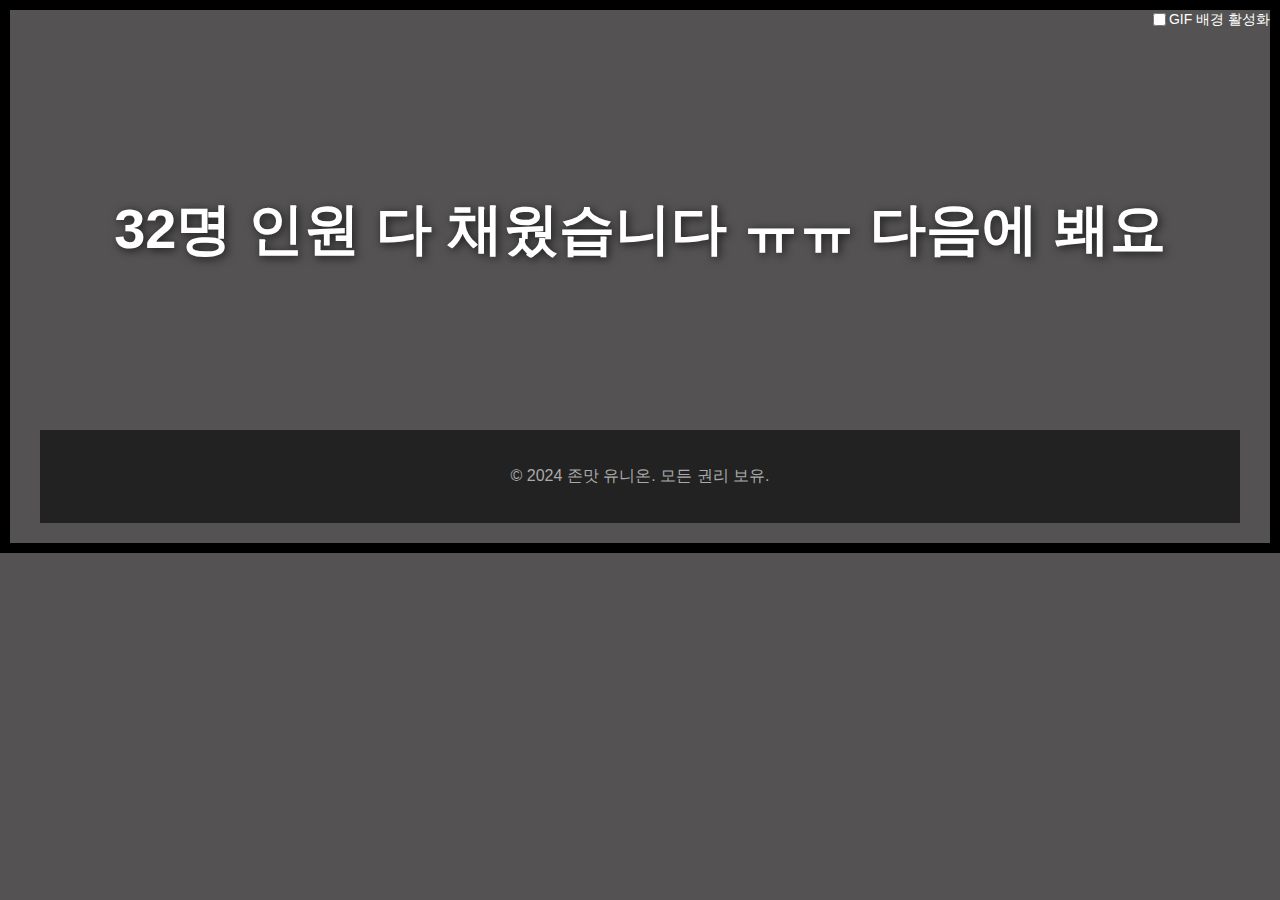
<file: close index.html>
<!DOCTYPE html>
<html lang="ko">
<head>
    <meta charset="UTF-8">
    <meta name="viewport" content="width=device-width, initial-scale=1.0">
    <title>존맛 유니온</title>
    <link rel="stylesheet" href="style.css">
    <script defer src="script.js"></script>

    <!-- Open Graph Meta Tags for Preview Image -->
    <meta property="og:title" content="Join 존맛 유니온!" />
    <meta property="og:description" content="뉴비도 환영하는 유니온에 합류하세요!" />
    <meta property="og:image" content="존맛유니온대표.PNG" /> <!-- 이곳에 미리보기 이미지 경로 입력 -->
    <meta property="og:type" content="website" />
    <meta property="og:url" content="https://jonmat.netlify.app/" /> <!-- 웹사이트 링크 -->
    
    <!-- Twitter Card Meta Tags for Preview Image -->
    <meta name="twitter:card" content="summary_large_image" />
    <meta name="twitter:title" content="Join 존맛 유니온!" />
    <meta name="twitter:description" content="뉴비도 환영하는 유니온에 합류하세요!" />
    <meta name="twitter:image" content="존맛유니온대표.PNG" /> <!-- 이곳에 미리보기 이미지 경로 입력 -->
</head>
<body>

    <!-- 체크박스 추가 -->
    <div class="toggle-gif">
        <input type="checkbox" id="bg-toggle" />
        <label for="bg-toggle">GIF 배경 활성화</label>
    </div>

    <div class="container">
        <!-- Hero Section -->
        <section class="hero">
            <h1>32명 인원 다 채웠습니다 ㅠㅠ 다음에 봬요</h1>
        </section>
    <!-- Footer -->
    <footer>
        <p>&copy; 2024 존맛 유니온. 모든 권리 보유.</p>
    </footer>

</body>
</html>
</file>
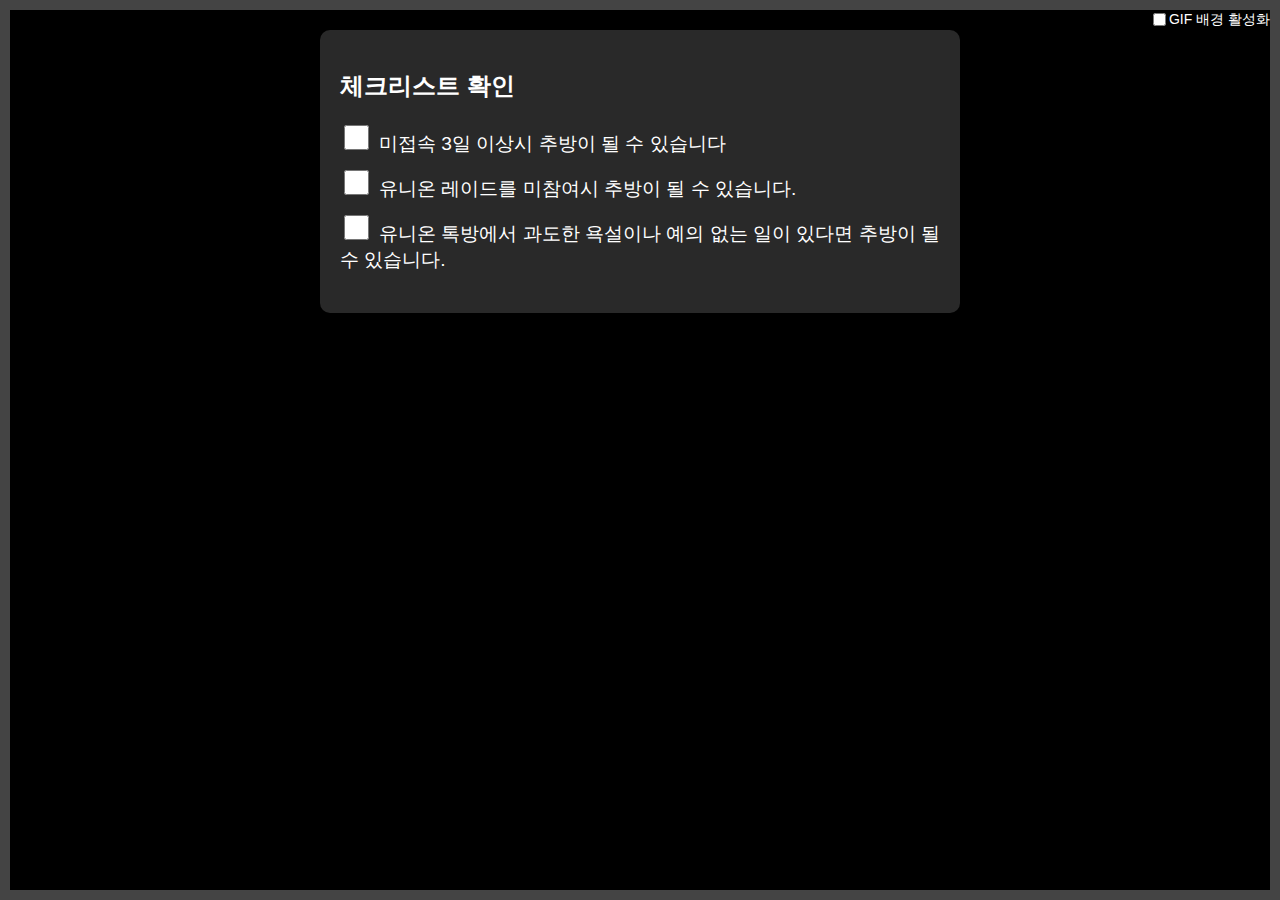
<file: index2.html>
<!DOCTYPE html>
<html lang="ko">
<head>
    <meta charset="UTF-8">
    <meta name="viewport" content="width=device-width, initial-scale=1.0">
    <title>유니온 가입 절차</title>
    <style>
        body {
            font-family: 'Arial', sans-serif;
            color: #fff;
            margin: 0;
            padding: 20px;
            background-color: #000; /* 기본 배경은 검은색 */
            background-size: cover;
            background-position: center;
            background-repeat: no-repeat;
            background-attachment: fixed;
            border: 10px solid #444; /* 전체 화면에 회색(#444) 테두리 추가 */
            height: 100vh; /* 전체 높이 설정 */
            box-sizing: border-box; /* 테두리와 패딩 포함 */
            transition: background-image 0.3s ease-in-out; /* 부드러운 배경 전환 */
        }

        .container {
            max-width: 600px;
            margin: 0 auto;
            padding: 20px;
            background-color: rgba(51, 51, 51, 0.8); /* 반투명 검은 배경 */
            border-radius: 10px;
        }

        .checklist {
            margin-bottom: 20px;
        }

        .checklist label {
            font-size: 1.2rem;
            display: block;
            margin-bottom: 10px;
        }

        .checklist input[type="checkbox"] {
            width: 25px; /* 체크박스 크기 설정 */
            height: 25px;
            margin-right: 10px;
        }

        .cta-button {
            display: none; /* 버튼은 기본적으로 숨김 */
            background-color: #ffcc00;
            color: #000;
            padding: 15px 30px; /* 버튼 패딩 원래 크기 */
            font-size: 1.2rem; /* 원래 폰트 크기 */
            border: none;
            border-radius: 5px;
            cursor: pointer;
            text-decoration: none;
            text-align: center;
            transition: background-color 0.3s ease; /* 부드러운 배경색 전환 */
        }

        .cta-button.active {
            display: block; /* 모든 체크박스가 체크되면 버튼 표시 */
        }

        .cta-button:hover {
            background-color: #e6b800; /* 호버 시 배경색 변경 */
        }

        /* 체크박스가 우측 상단에 위치하도록 설정 */
        .toggle-gif {
            position: absolute;
            top: 10px;
            right: 10px;
            display: flex;
            align-items: center;
            font-size: 14px;
            color: white;
        }

    </style>
</head>
<body>

    <!-- 체크박스 추가 -->
    <div class="toggle-gif">
        <input type="checkbox" id="bg-toggle" />
        <label for="bg-toggle">GIF 배경 활성화</label>
    </div>

    <div class="container">
        <h2>체크리스트 확인</h2>
        <div class="checklist">
            <label><input type="checkbox" id="check1">미접속 3일 이상시 추방이 될 수 있습니다</label>
            <label><input type="checkbox" id="check2">유니온 레이드를 미참여시 추방이 될 수 있습니다.</label>
            <label><input type="checkbox" id="check3">유니온 톡방에서 과도한 욕설이나 예의 없는 일이 있다면 추방이 될 수 있습니다.</label>
        </div>

        <!-- 버튼은 기본적으로 숨김 -->
        <a href="https://open.kakao.com/o/g68Xh56f" id="submitButton" class="cta-button">유니온 톡방 가입하기</a>
    </div>

    <script>
        // 체크박스들이 모두 체크되었는지 확인하는 함수
        function checkAllBoxes() {
            const check1 = document.getElementById('check1').checked;
            const check2 = document.getElementById('check2').checked;
            const check3 = document.getElementById('check3').checked;
            const submitButton = document.getElementById('submitButton');
            
            // 모든 체크박스가 선택되었으면 버튼 표시
            if (check1 && check2 && check3) {
                submitButton.classList.add('active');
            } else {
                submitButton.classList.remove('active');
            }
        }

        // 체크박스들이 클릭될 때마다 상태 확인
        document.getElementById('check1').addEventListener('change', checkAllBoxes);
        document.getElementById('check2').addEventListener('change', checkAllBoxes);
        document.getElementById('check3').addEventListener('change', checkAllBoxes);

        // 배경 GIF 전환 기능
        document.getElementById('bg-toggle').addEventListener('change', function() {
            if (this.checked) {
                document.body.style.backgroundImage = "url('w123(slow).GIF')"; // GIF 파일 경로
            } else {
                document.body.style.backgroundImage = "none"; // 기본 배경으로 복원
            }
        });
    </script>

</body>
</html>
</file>
<file: style.css>
body {
    font-family: 'Arial', sans-serif;
    background-color: #545252; /* 배경을 검은색으로 변경 */
    color: #fff;
    margin: 0;
    padding: 0;
    background-size: cover;
    background-position: center;
    background-repeat: no-repeat;
    background-attachment: fixed;
    border: 10px solid #000; /* 테두리를 회색으로 변경 */
    transition: background-image 0.3s ease-in-out;
}

.container {
    max-width: 1200px;
    margin: 0 auto;
    padding: 20px;
}

/* 우측 상단에 체크박스 배치 */
.toggle-gif {
    position: absolute;
    top: 10px;
    right: 10px;
    display: flex;
    align-items: center;
    font-size: 14px;
}

.hero {
    height: 400px;
    display: flex;
    justify-content: center;
    align-items: center;
    text-align: center;
}

.hero h1 {
    font-size: 3.5rem;
    color: #fff;
    text-shadow: 2px 2px 10px rgba(0, 0, 0, 0.7);
}

.description {
    padding: 30px;
    text-align: center;
    background-color: rgba(0, 0, 0, 0.7); /* 투명 배경 추가 */
    border-radius: 10px;
    margin-top: -50px;
}

.description p {
    font-size: 1.5rem;
    line-height: 1.6;
}

.cta-button {
    background-color: #ffcc00;
    color: #000;
    padding: 15px 30px;
    font-size: 1.2rem;
    border: none;
    border-radius: 5px;
    cursor: pointer;
    margin-top: 20px;
    transition: background-color 0.3s ease;
    text-decoration: none; /* 링크 밑줄 제거 */
}

.cta-button:hover {
    background-color: #e6b800;
}

/* Flexbox for the features section */
.features {
    display: flex;
    justify-content: space-around;
    padding: 40px 0;
}

.feature {
    max-width: 300px;
    text-align: center;
}

.feature img {
    max-width: 100%;
    border-radius: 10px;
}

.feature h3 {
    margin-top: 10px;
    font-size: 1.5rem;
}

.feature p {
    font-size: 1rem;
    line-height: 1.4;
}

footer {
    padding: 20px;
    background-color: #222;
    text-align: center;
    color: #aaa;
}

/* Media query to handle small screen sizes */
@media (max-width: 768px) {
    .features {
        flex-direction: column; /* 화면이 작아질 때 가로에서 세로로 변경 */
        align-items: center;
    }

    .feature {
        margin-bottom: 20px; /* 세로 간격 추가 */
    }
}
</file>
